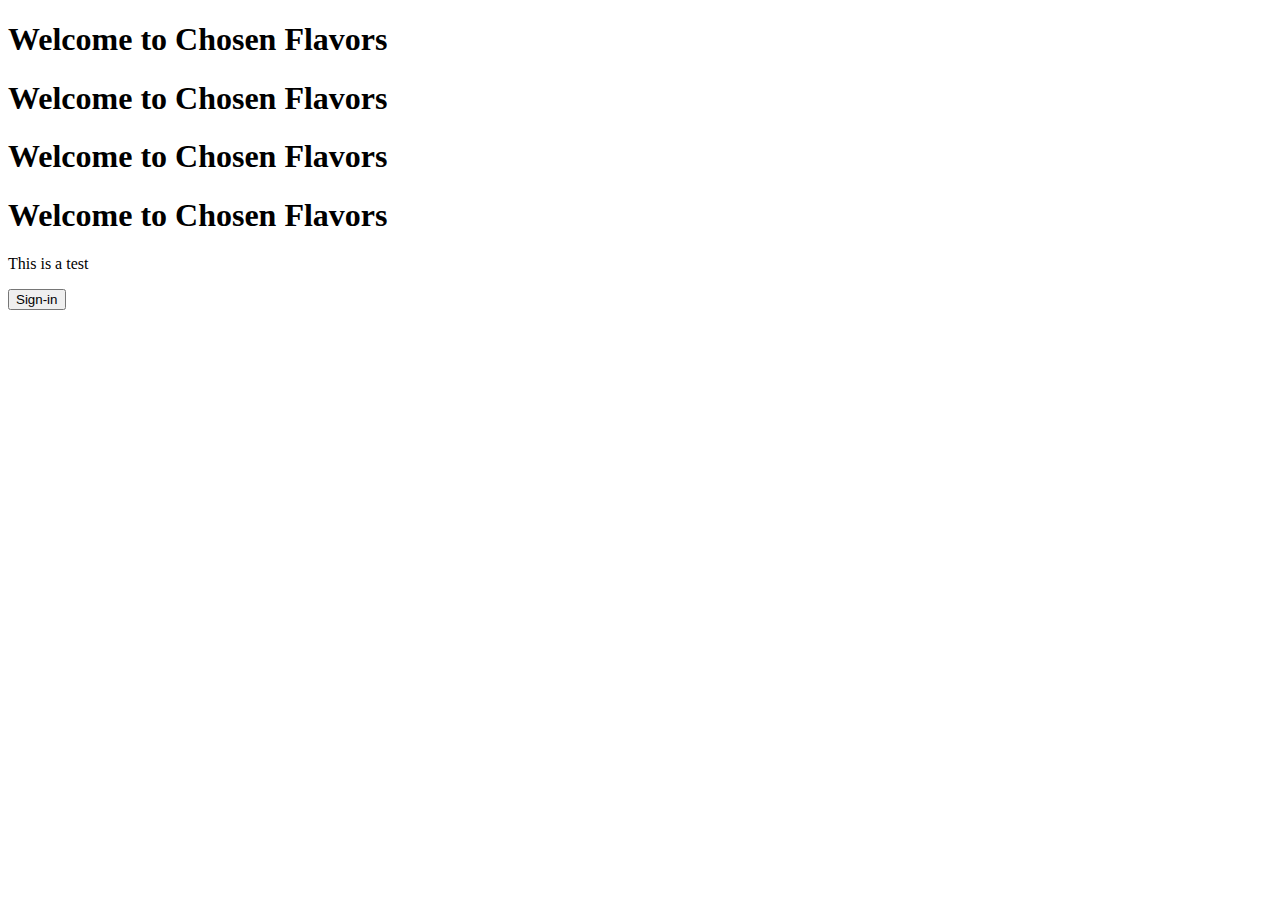
<file: ChosenFlavors/ChosenFlavors/index2.html>
﻿<!DOCTYPE html>
<html>
<head>
    <meta charset="utf-8" />
    <title>Chosen Flavors</title>
</head>
<body>

    <h1>Welcome to Chosen Flavors</h1>
    <h1>Welcome to Chosen Flavors</h1>
    <h1>Welcome to Chosen Flavors</h1>
    <h1>Welcome to Chosen Flavors</h1>
    <p>This is a test</p>

    <button> Sign-in </button>
</body>
</html>
</file>
